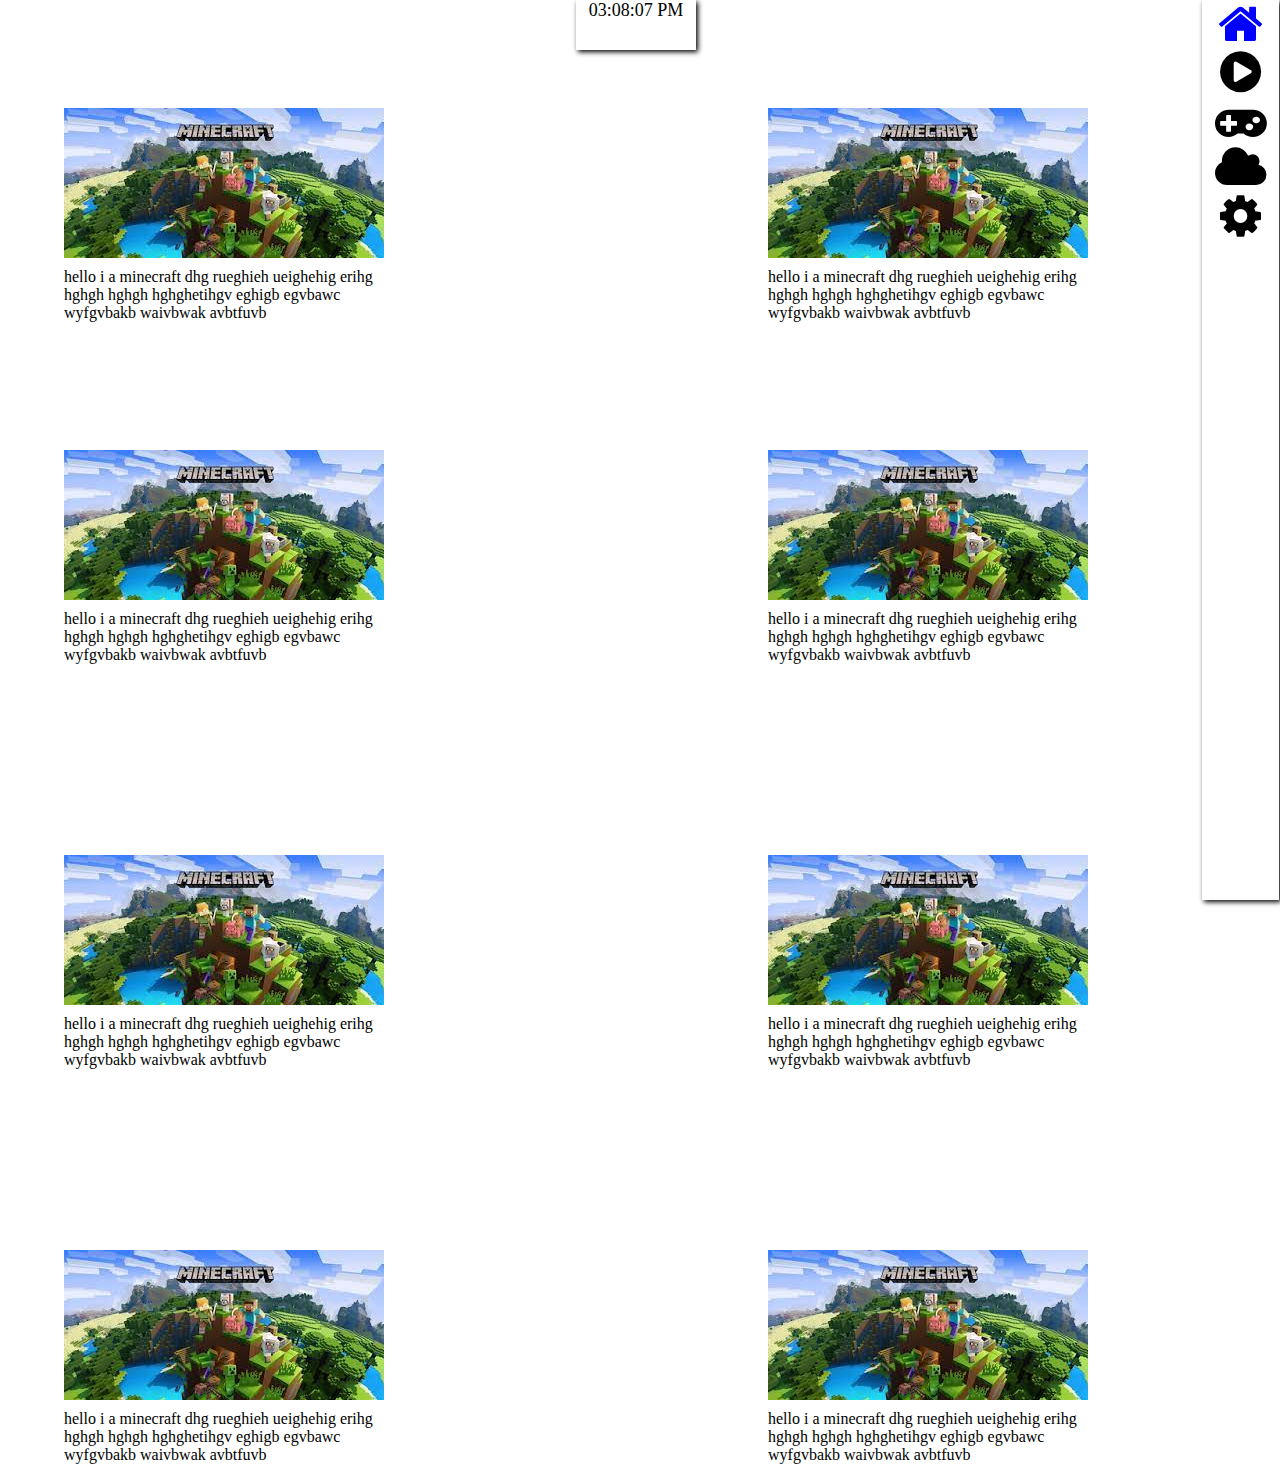
<file: index.html>
<!DOCTYPE html>
<html lang="en">
<head>
    <link rel="icon" href="[data-uri]">
    <link rel="stylesheet" href="https://cdnjs.cloudflare.com/ajax/libs/font-awesome/4.7.0/css/font-awesome.min.css">
    <link rel="stylesheet" href="ALLBOOK.css">
    <title>ALLBOOK</title>
    
</head>
<body>
    <div class="icon">
        <a href="index.html" class="qi"><i class="fa fa-home fa-3x"></i></a>
        <a href="vedio.html" class="wi"><i class="fa fa-play-circle fa-3x"></i></a>
        <a href="game.html" class="ei"><i class="fa fa-gamepad fa-3x"></i></a>
        <a href="" class="ri"><i class="fa fa-cloud fa-3x"></i></a>
        <a href="" class="ti"><i class="fa fa-cog fa-3x"></i></a>
    </div>
    <div id="time" class="time">
        <h3></h3>
    </div>
    <div class="photo1">
        <br><br><br><br><br><br><br><br><p>hello i a minecraft dhg rueghieh ueighehig erihg hghgh hghgh hghghetihgv eghigb egvbawc wyfgvbakb  waivbwak avbtfuvb </p>
    </div>
    <div class="photo2">
        <br><br><br><br><br><br><br><br><p>hello i a minecraft dhg rueghieh ueighehig erihg hghgh hghgh hghghetihgv eghigb egvbawc wyfgvbakb  waivbwak avbtfuvb </p>

    </div>
    <div class="photo3">
        <br><br><br><br><br><br><br><br><p>hello i a minecraft dhg rueghieh ueighehig erihg hghgh hghgh hghghetihgv eghigb egvbawc wyfgvbakb  waivbwak avbtfuvb </p>

    </div>
    <div class="photo4">
        <br><br><br><br><br><br><br><br><p>hello i a minecraft dhg rueghieh ueighehig erihg hghgh hghgh hghghetihgv eghigb egvbawc wyfgvbakb  waivbwak avbtfuvb </p>

    </div>
    <div class="photo5">
        <br><br><br><br><br><br><br><br><p>hello i a minecraft dhg rueghieh ueighehig erihg hghgh hghgh hghghetihgv eghigb egvbawc wyfgvbakb  waivbwak avbtfuvb </p>
    </div>
    <div class="photo6">
        <br><br><br><br><br><br><br><br><p>hello i a minecraft dhg rueghieh ueighehig erihg hghgh hghgh hghghetihgv eghigb egvbawc wyfgvbakb  waivbwak avbtfuvb </p>

    </div>
    <div class="photo7">
        <br><br><br><br><br><br><br><br><p>hello i a minecraft dhg rueghieh ueighehig erihg hghgh hghgh hghghetihgv eghigb egvbawc wyfgvbakb  waivbwak avbtfuvb </p>

    </div>
    <div class="photo8">
        <br><br><br><br><br><br><br><br><p>hello i a minecraft dhg rueghieh ueighehig erihg hghgh hghgh hghghetihgv eghigb egvbawc wyfgvbakb  waivbwak avbtfuvb </p>

    </div>
    <script>
        setInterval(()=>{
            const time = document.querySelector("#time");
        let date = new Date();
        let hours = date.getHours();
        let minutes = date.getMinutes();
        let seconds = date.getSeconds();
        let day_night = "AM";
        if(hours > 12){
            day_night = "PM";
            hours = hours - 12;
        }
        if(hours < 10){
            hours = "0" + hours;
        }
        if(minutes < 10){
            minutes = "0" + minutes;
        }
        if(seconds < 10){
            seconds = "0" + seconds;
        }
        time.textContent = hours + ":" + minutes + ":" + seconds + " " + day_night;

        })
        

    </script>
</body>
</html>
</file>
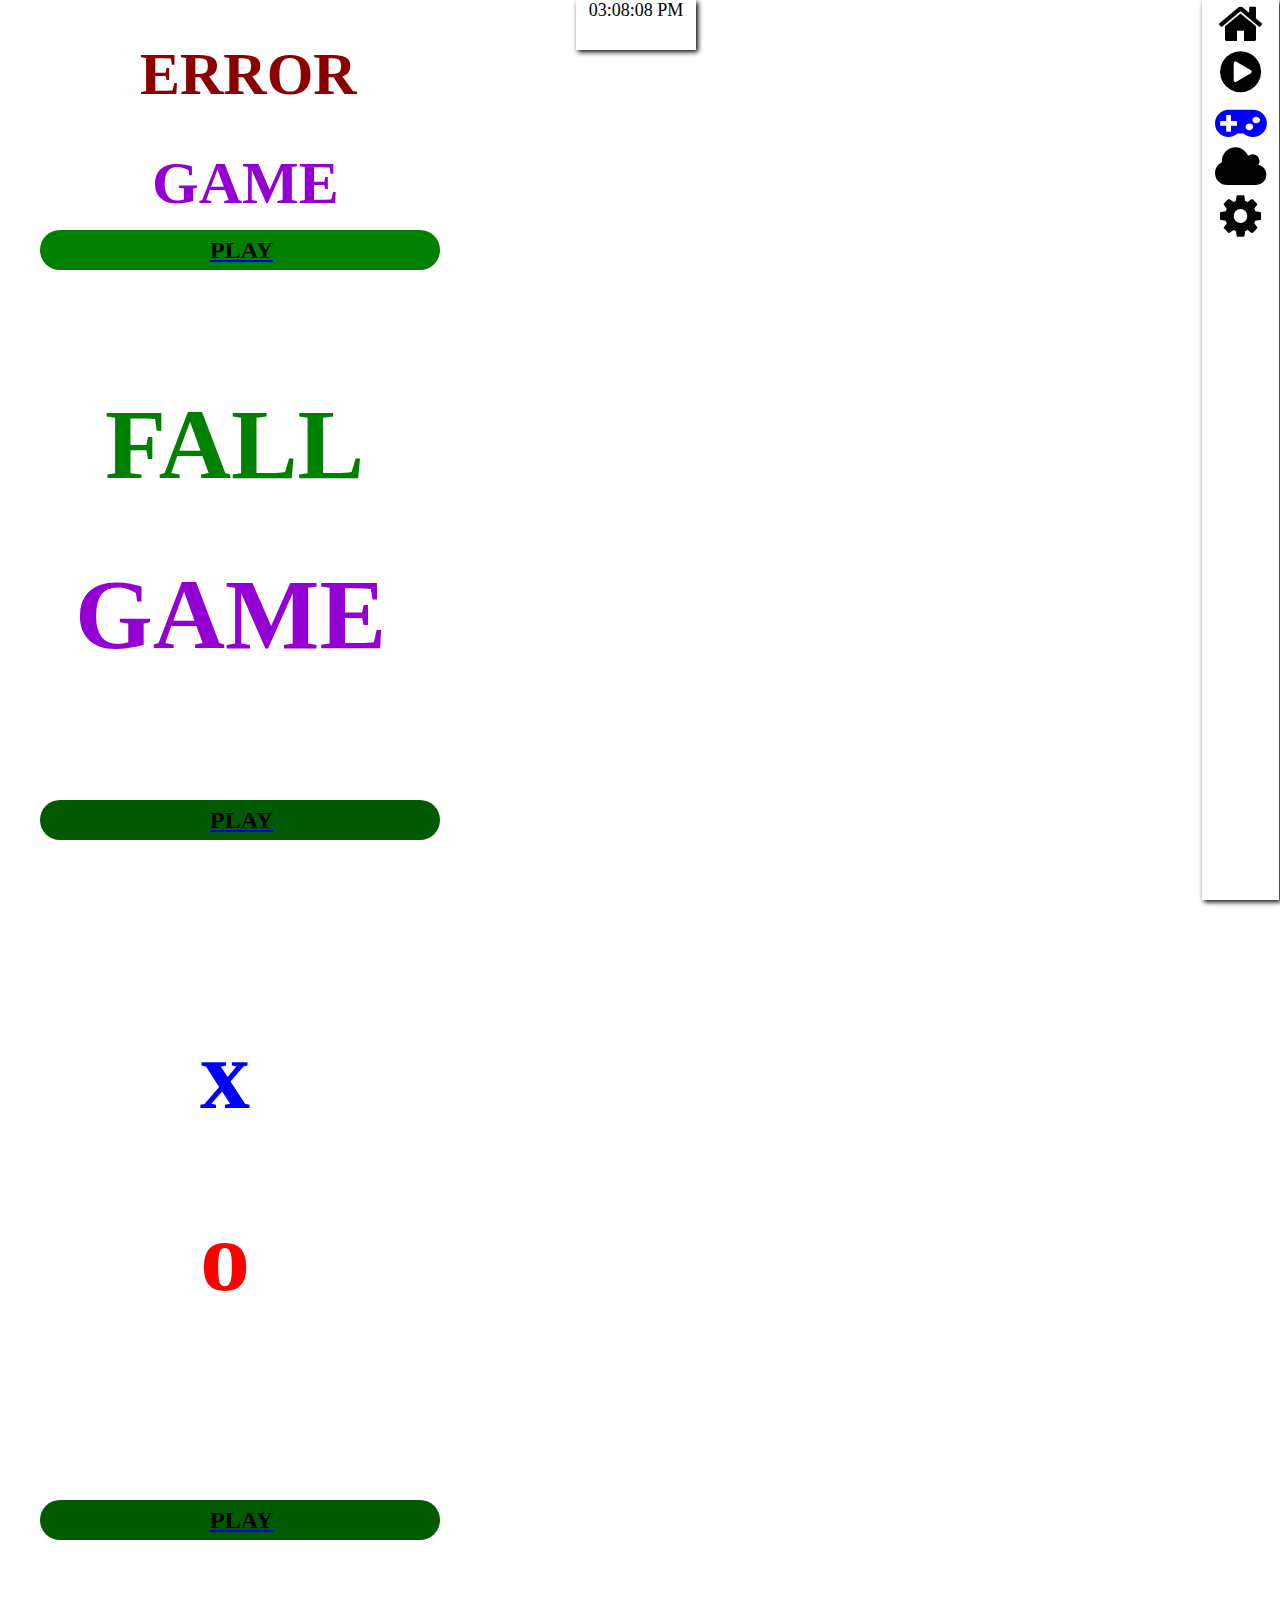
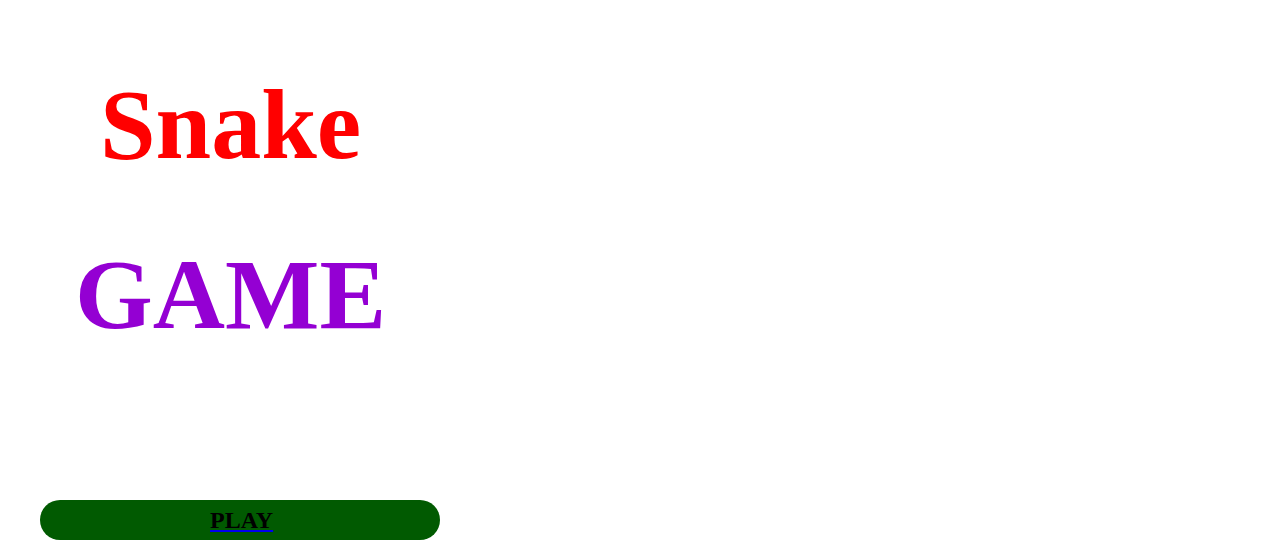
<file: game.html>
<!DOCTYPE html>
<!-- <html lang="en" onclick="jump()"> -->
<head>
    <link rel="icon" href="[data-uri]">
    <link rel="stylesheet" href="https://cdnjs.cloudflare.com/ajax/libs/font-awesome/4.7.0/css/font-awesome.min.css">
    <link rel="stylesheet" href="game.css">
    <title>ALLBOOK</title>
</head>
<body>
    
    <div class="icon">
        <a href="index.html" class="qi"><i class="fa fa-home fa-3x"></i></a>
        <a href="vedio.html" class="wi"><i class="fa fa-play-circle fa-3x"></i></a>
        <a href="game.html" class="ei"><i class="fa fa-gamepad fa-3x"></i></a>
        <a href="" class="ri"><i class="fa fa-cloud fa-3x"></i></a>
        <a href="" class="ti"><i class="fa fa-cog fa-3x"></i></a>
    </div>
    <div id="time" class="time">
        <h3></h3>
    </div>
    <script>
        setInterval(()=>{
            const time = document.querySelector("#time");
        let date = new Date();
        let hours = date.getHours();
        let minutes = date.getMinutes();
        let seconds = date.getSeconds();
        let day_night = "AM";
        if(hours > 12){
            day_night = "PM";
            hours = hours - 12;
        }
        if(hours < 10){
            hours = "0" + hours;
        }
        if(minutes < 10){
            minutes = "0" + minutes;
        }
        if(seconds < 10){
            seconds = "0" + seconds;
        }
        time.textContent = hours + ":" + minutes + ":" + seconds + " " + day_night;

        })
        

    </script>
    <div class="err">
        <h1 class="error">ERROR</h1>
        <h1 class="gam">GAME</h1>
    </div>
        <div class="button">
        <a href="game1.html"><h2>PLAY</h2></a>
    </div>
    <div class="fl">
        <h1 class="fall">FALL</h1>
        <h1 class="gm">GAME</h1>
    </div>
  <div class="but">
  <a href="game2.html"><h2>PLAY</h2></a>
  </div>
  <div class="xo">
      <h1 class="x">
          x
      </h1>
      <h1 class="o">
          o
      </h1>
  </div>
  <div class="butt">
    <a href="game3.html"><h2>PLAY</h2></a>
    </div>
    <div class="snk">
        <h1 class="snake">Snake</h1>
        <h1 class="ga">GAME</h1>
    </div>
    <div class="buttt">
        <a href="game4.html"><h2>PLAY</h2></a>
        </div>
    
</body>
</html>
</file>
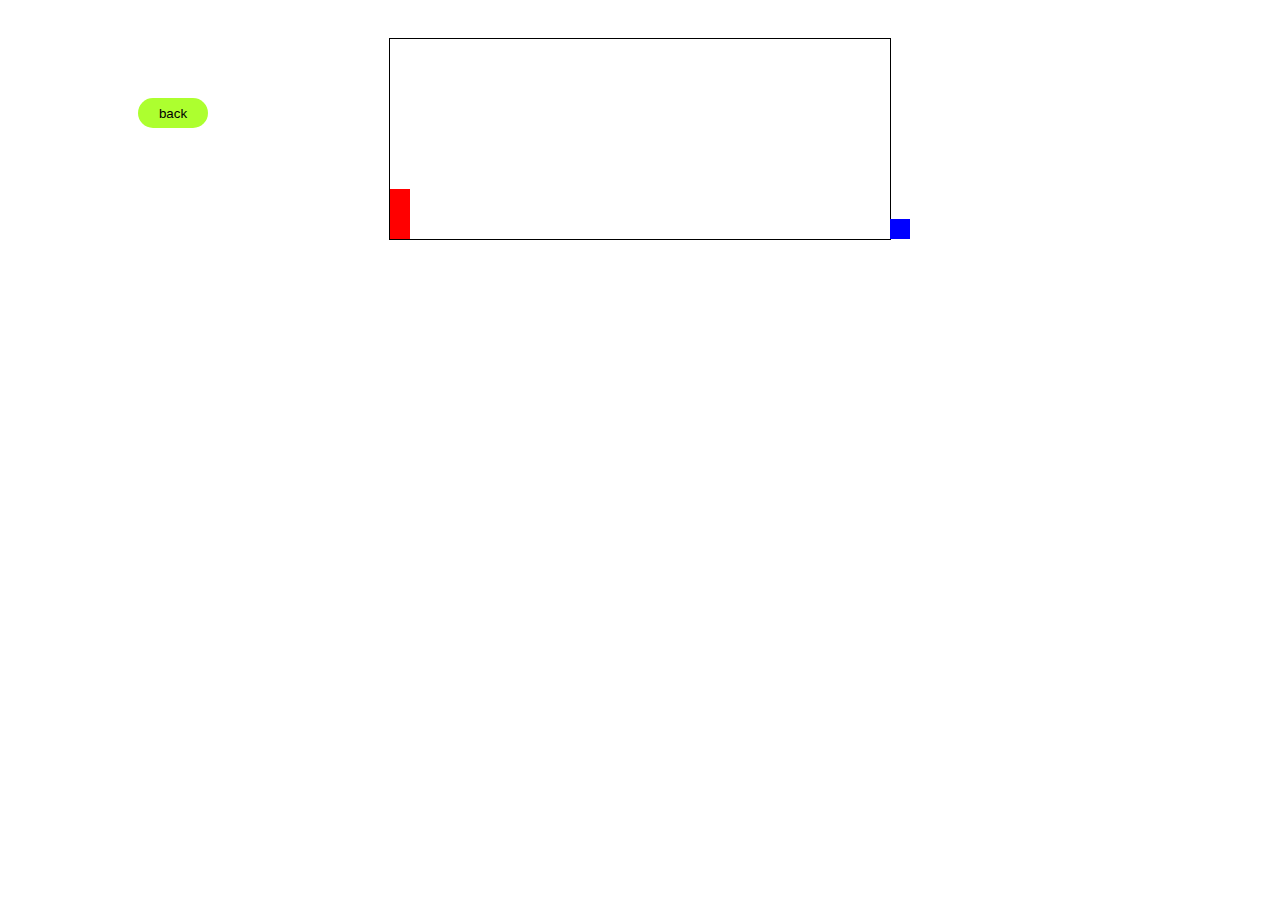
<file: game1.html>
<!DOCTYPE html>
<html lang="en" onclick="jump()">
<head>
    <link rel="icon" href="[data-uri]">
    <link rel="stylesheet" href="game1.css">
    <title>ALLBOOK</title>
</head>
<body>
    <a href="game.html"><button class="bu">back</button></a>
        <div id="game">
        <div id="character"></div>
        <div id="block"></div>

    
    <script>
       var character = document.getElementById("character");
var block = document.getElementById("block");
var counter=0;
function jump(){
    if(character.classList == "animate"){return}
    character.classList.add("animate");
    setTimeout(function(){
        character.classList.remove("animate");
    },300);
}
var checkDead = setInterval(function() {
    let characterTop = parseInt(window.getComputedStyle(character).getPropertyValue("top"));
    let blockLeft = parseInt(window.getComputedStyle(block).getPropertyValue("left"));
        if(blockLeft<20 && blockLeft>-20 && characterTop>=130){
        block.style.animation = "none";
        alert("Game Over. score: "+Math.floor(counter/100));
        counter=0;
        block.style.animation = "block 1s infinite linear";
    }else{
        counter++;
        document.getElementById("scoreSpan").innerHTML = Math.floor(counter/100);
    }
}, 10);

    </script>
    
</body>
</html>
</file>
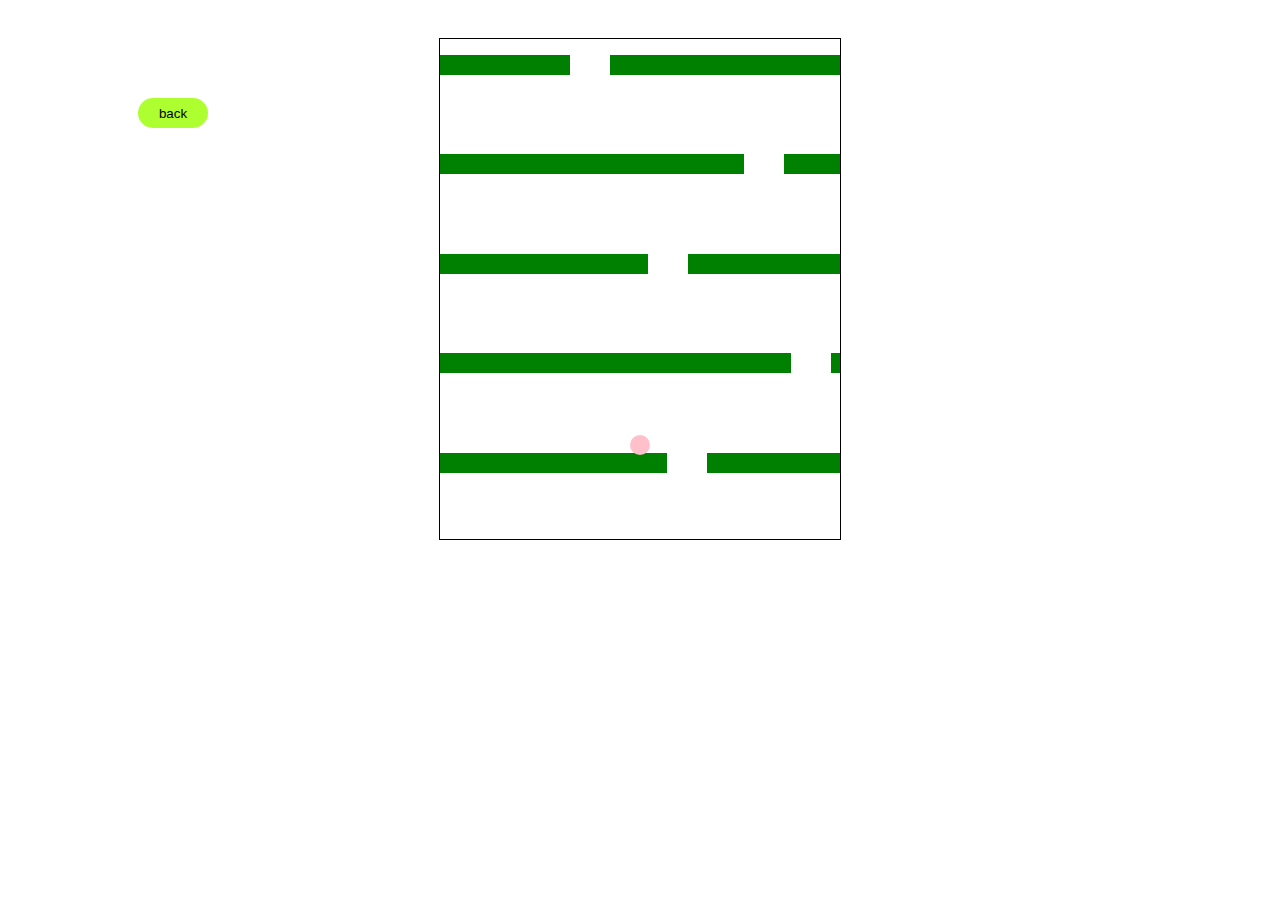
<file: game2.html>
<!DOCTYPE html>
<html lang="en" onclick="jump()">
<head>
        <link rel="icon" href="[data-uri]">
        <link rel="stylesheet" href="game2.css">
    <title>ALLBOOK</title>
</head>
<body>
    <a href="game.html"><button class="bu">back</button></a>
    <div id="game">
        <div id="character"></div>
    </div>
    <script>
 var character = document.getElementById("character");
var game = document.getElementById("game");
var interval;
var both = 0;
var counter = 0;
var currentBlocks = [];

function moveLeft(){
    var left = parseInt(window.getComputedStyle(character).getPropertyValue("left"));
    if(left>0){
        character.style.left = left - 2 + "px";
    }
}
function moveRight(){
    var left = parseInt(window.getComputedStyle(character).getPropertyValue("left"));
    if(left<380){
        character.style.left = left + 2 + "px";
    }
}
document.addEventListener("keydown", event => {
    if(both==0){
        both++;
        if(event.key==="ArrowLeft"){
            interval = setInterval(moveLeft, 1);
        }
        if(event.key==="ArrowRight"){
            interval = setInterval(moveRight, 1);
        }
    }
});
document.addEventListener("keyup", event => {
    clearInterval(interval);
    both=0;
});

var blocks = setInterval(function(){
    var blockLast = document.getElementById("block"+(counter-1));
    var holeLast = document.getElementById("hole"+(counter-1));
    if(counter>0){
        var blockLastTop = parseInt(window.getComputedStyle(blockLast).getPropertyValue("top"));
        var holeLastTop = parseInt(window.getComputedStyle(holeLast).getPropertyValue("top"));
    }
    if(blockLastTop<400||counter==0){
        var block = document.createElement("div");
        var hole = document.createElement("div");
        block.setAttribute("class", "block");
        hole.setAttribute("class", "hole");
        block.setAttribute("id", "block"+counter);
        hole.setAttribute("id", "hole"+counter);
        block.style.top = blockLastTop + 100 + "px";
        hole.style.top = holeLastTop + 100 + "px";
        var random = Math.floor(Math.random() * 360);
        hole.style.left = random + "px";
        game.appendChild(block);
        game.appendChild(hole);
        currentBlocks.push(counter);
        counter++;
    }
    var characterTop = parseInt(window.getComputedStyle(character).getPropertyValue("top"));
    var characterLeft = parseInt(window.getComputedStyle(character).getPropertyValue("left"));
    var drop = 0;
    if(characterTop <= 0){
        alert("Game over. Score: "+(counter-9));
        clearInterval(blocks);
        location.reload();
    }
    for(var i = 0; i < currentBlocks.length;i++){
        let current = currentBlocks[i];
        let iblock = document.getElementById("block"+current);
        let ihole = document.getElementById("hole"+current);
        let iblockTop = parseFloat(window.getComputedStyle(iblock).getPropertyValue("top"));
        let iholeLeft = parseFloat(window.getComputedStyle(ihole).getPropertyValue("left"));
        iblock.style.top = iblockTop - 0.5 + "px";
        ihole.style.top = iblockTop - 0.5 + "px";
        if(iblockTop < -20){
            currentBlocks.shift();
            iblock.remove();
            ihole.remove();
        }
        if(iblockTop-20<characterTop && iblockTop>characterTop){
            drop++;
            if(iholeLeft<=characterLeft && iholeLeft+20>=characterLeft){
                drop = 0;
            }
        }
    }
    if(drop==0){
        if(characterTop < 480){
            character.style.top = characterTop + 2 + "px";
        }
    }else{
        character.style.top = characterTop - 0.5 + "px";
    }
},1);
    </script>
</body>
</html>
</file>
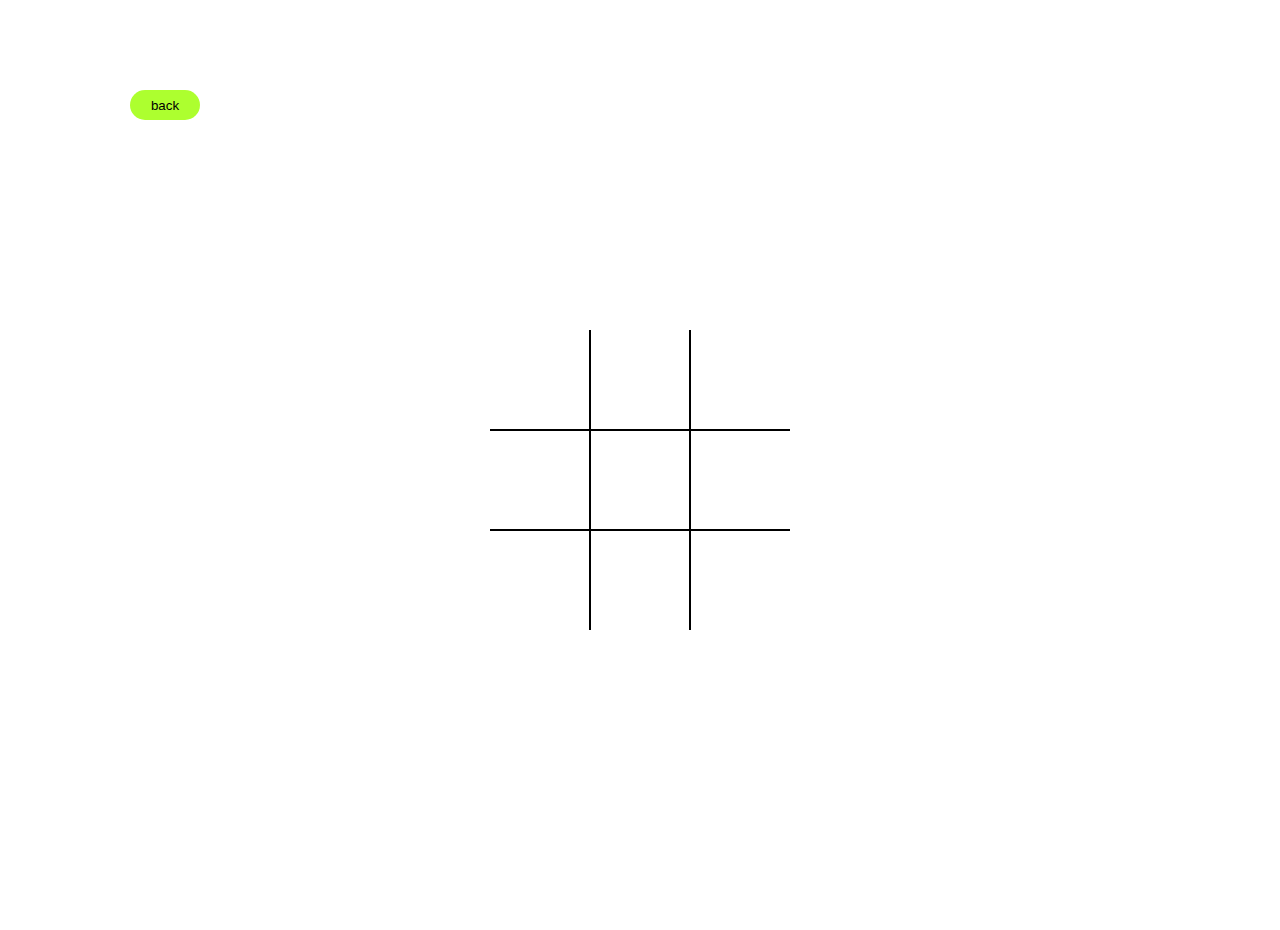
<file: game3.html>
<!DOCTYPE html>
<html lang="en" dir="ltr">
  <head>
    <meta charset="utf-8">
    <link rel="stylesheet" href="game3.css"></link>
    <title>ALLBOOK</title>
  </head>
  <body>
    <a href="game.html"><button class="bu">back</button></a>
    <div class="board" id="board">
      <div class="cell" data-cell></div>
      <div class="cell" data-cell></div>
      <div class="cell" data-cell></div>
      <div class="cell" data-cell></div>
      <div class="cell" data-cell></div>
      <div class="cell" data-cell></div>
      <div class="cell" data-cell></div>
      <div class="cell" data-cell></div>
      <div class="cell" data-cell></div>
    </div>
    <div class="winning-message" id="winningMessage">
      <div data-winning-message-text></div>
      <button id="restartButton">go game</button>
    </div>
    <script>
      const X_CLASS = 'x'
const CIRCLE_CLASS = 'circle'
const WINNING_COMBINATIONS = [
  [0, 1, 2],
  [3, 4, 5],
  [6, 7, 8],
  [0, 3, 6],
  [1, 4, 7],
  [2, 5, 8],
  [0, 4, 8],
  [2, 4, 6]
]
const cellElements = document.querySelectorAll('[data-cell]')
const board = document.getElementById('board')
const winningMessageElement = document.getElementById('winningMessage')
const restartButton = document.getElementById('restartButton')
const winningMessageTextElement = document.querySelector('[data-winning-message-text]')
let circleTurn

startGame()

restartButton.addEventListener('click', startGame)

function startGame() {
  circleTurn = false
  cellElements.forEach(cell => {
    cell.classList.remove(X_CLASS)
    cell.classList.remove(CIRCLE_CLASS)
    cell.removeEventListener('click', handleClick)
    cell.addEventListener('click', handleClick, { once: true })
  })
  setBoardHoverClass()
  winningMessageElement.classList.remove('show')
}

function handleClick(e) {
  const cell = e.target
  const currentClass = circleTurn ? CIRCLE_CLASS : X_CLASS
  placeMark(cell, currentClass)
  if (checkWin(currentClass)) {
    endGame(false)
  } else if (isDraw()) {
    endGame(true)
  } else {
    swapTurns()
    setBoardHoverClass()
  }
}

function endGame(draw) {
  if (draw) {
    winningMessageTextElement.innerText = 'tie'
  } else {
    winningMessageTextElement.innerText = `${circleTurn ? "O's" : "X's"} Wins!`
  }
  winningMessageElement.classList.add('show')
}

function isDraw() {
  return [...cellElements].every(cell => {
    return cell.classList.contains(X_CLASS) || cell.classList.contains(CIRCLE_CLASS)
  })
}

function placeMark(cell, currentClass) {
  cell.classList.add(currentClass)
}

function swapTurns() {
  circleTurn = !circleTurn
}

function setBoardHoverClass() {
  board.classList.remove(X_CLASS)
  board.classList.remove(CIRCLE_CLASS)
  if (circleTurn) {
    board.classList.add(CIRCLE_CLASS)
  } else {
    board.classList.add(X_CLASS)
  }
}

function checkWin(currentClass) {
  return WINNING_COMBINATIONS.some(combination => {
    return combination.every(index => {
      return cellElements[index].classList.contains(currentClass)
    })
  })
}
    </script>
  </body>
</file>
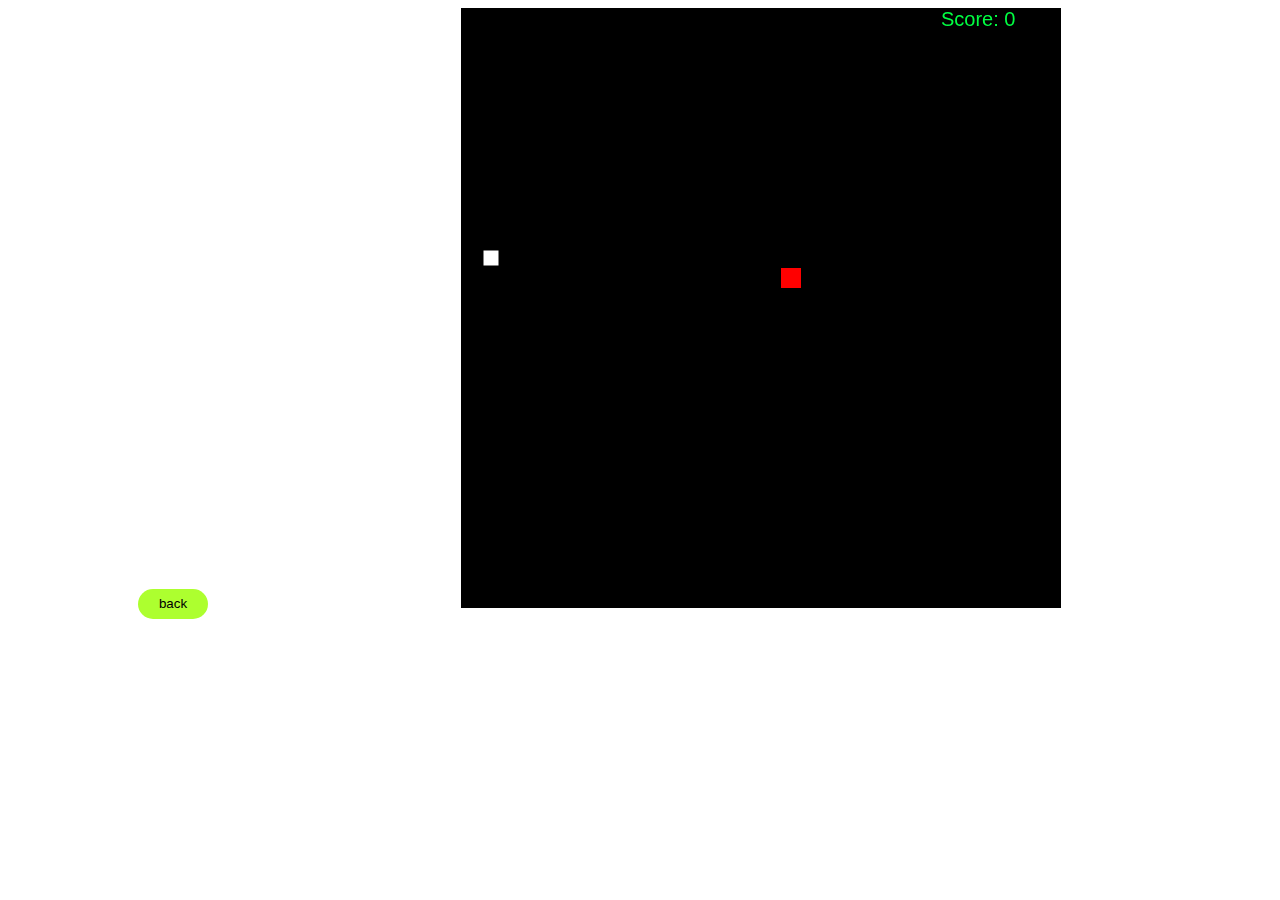
<file: game4.html>
<!DOCTYPE html>
<html>
<head>
	<title>ALLBOOK</title>
	<link rel="stylesheet" href="game4.css">
</head>
<body>
	<a href="game.html"><button class="bu">back</button></a>
	<canvas id="canvas" width="600" height="600"></canvas>
	<script>
		const canvas = document.getElementById("canvas")
const canvasContext = canvas.getContext('2d')

window.onload = () => {
    gameLoop()
}

function gameLoop() {
    setInterval(show, 1000/17) // here 15 is our fps value
}

function show() {
    update()
    draw()
}

function update() {
    canvasContext.clearRect(0, 0, canvas.width, canvas.height)
    snake.move()
    eatApple()
    checkHitWall()
}

function eatApple() {
    if(snake.tail[snake.tail.length - 1].x == apple.x &&
        snake.tail[snake.tail.length - 1].y == apple.y){
            snake.tail[snake.tail.length] = {x:apple.x, y: apple.y}
            apple = new Apple();
        }
}

function checkHitWall() {
    let headTail = snake.tail[snake.tail.length -1]

    if (headTail.x == - snake.size) {
        headTail.x = canvas.width - snake.size
    } else if (headTail.x == canvas.widh) {
        headTail.x = 0
    } else if (headTail.y == - snake.size) {
        headTail.y = canvas.height - snake.size
    } else if (headTail.y == canvas.height) {
        headTail.y = 0 
    }
}

function draw() {
    createRect(0,0,canvas.width, canvas.height, "black")
    createRect(0,0, canvas.width, canvas.height)

    for (let i = 0; i < snake.tail.length; i++){
        createRect(snake.tail[i].x + 2.5, snake.tail[i].y + 2.5,
            snake.size - 5, snake.size- 5, "white")
    }

    canvasContext.font = "20px Arial"
    canvasContext.fillStyle = "#00FF42"
    canvasContext.fillText("Score: " + (snake.tail.length -1),canvas.width - 120, 18)
    createRect(apple.x, apple.y, apple.size, apple.size, apple.color)
}

function createRect(x,y,width, height,color) {
    canvasContext.fillStyle = color
    canvasContext.fillRect(x, y, width, height)
}

window.addEventListener("keydown", (event) => {
    setTimeout(() => {
        if (event.keyCode == 37 && snake.rotateX != 1) {
            snake.rotateX = -1
            snake.rotateY = 0
        } else if (event.keyCode == 38 && snake.rotateY != 1) {
            snake.rotateX = 0
            snake.rotateY = -1
        } else if (event.keyCode == 39 && snake.rotateX != -1) {
            snake.rotateX = 1
            snake.rotateY = 0
        } else if (event.keyCode == 40 && snake.rotateY != -1) {
            snake.rotateX = 0
            snake.rotateY = 1
        }
    }, 1)
})

class Snake {
    constructor(x, y, size) {
        this.x = x
        this.y = y
        this.size = size
        this.tail = [{x:this.x, y:this.y}]
        this.rotateX = 0
        this.rotateY = 1
    }

    move() {
        let newRect

        if (this.rotateX == 1) {
            newRect = {
                x: this.tail[this.tail.length - 1].x + this.size,
                y: this.tail[this.tail.length - 1].y
            }
        } else if (this.rotateX == -1) {
            newRect = {
                x: this.tail[this.tail.length - 1].x - this.size,
                y: this.tail[this.tail.length - 1].y
            }
        } else if (this.rotateY == 1) {
            newRect = {
                x: this.tail[this.tail.length - 1].x,
                y: this.tail[this.tail.length - 1].y + this.size
            }
        } else if (this.rotateY == -1) {
            newRect = {
                x: this.tail[this.tail.length - 1].x,
                y: this.tail[this.tail.length - 1].y - this.size
            }
        }

        this.tail.shift()
        this.tail.push(newRect)
    }
}

class Apple{
    constructor(){
        let isTouching
        
        while (true) {
            isTouching = false;
            this.x = Math.floor(Math.random() * canvas.width / snake.size) * snake.size
            this.y = Math.floor(Math.random() * canvas.height / snake.size) * snake.size
            
            for (let i = 0; i < snake.tail.length; i++) {
                if (this.x == snake.tail[i].x && this.y == snake.tail[i].y) {
                    isTouching = true
                }
            }

            this.size = snake.size
            this.color = "red"

            if (!isTouching) {
                break;
            }
        }
    }
}

const snake = new Snake(20,20,20);
let apple = new Apple();
	</script>
	
</body>
</html>
</file>
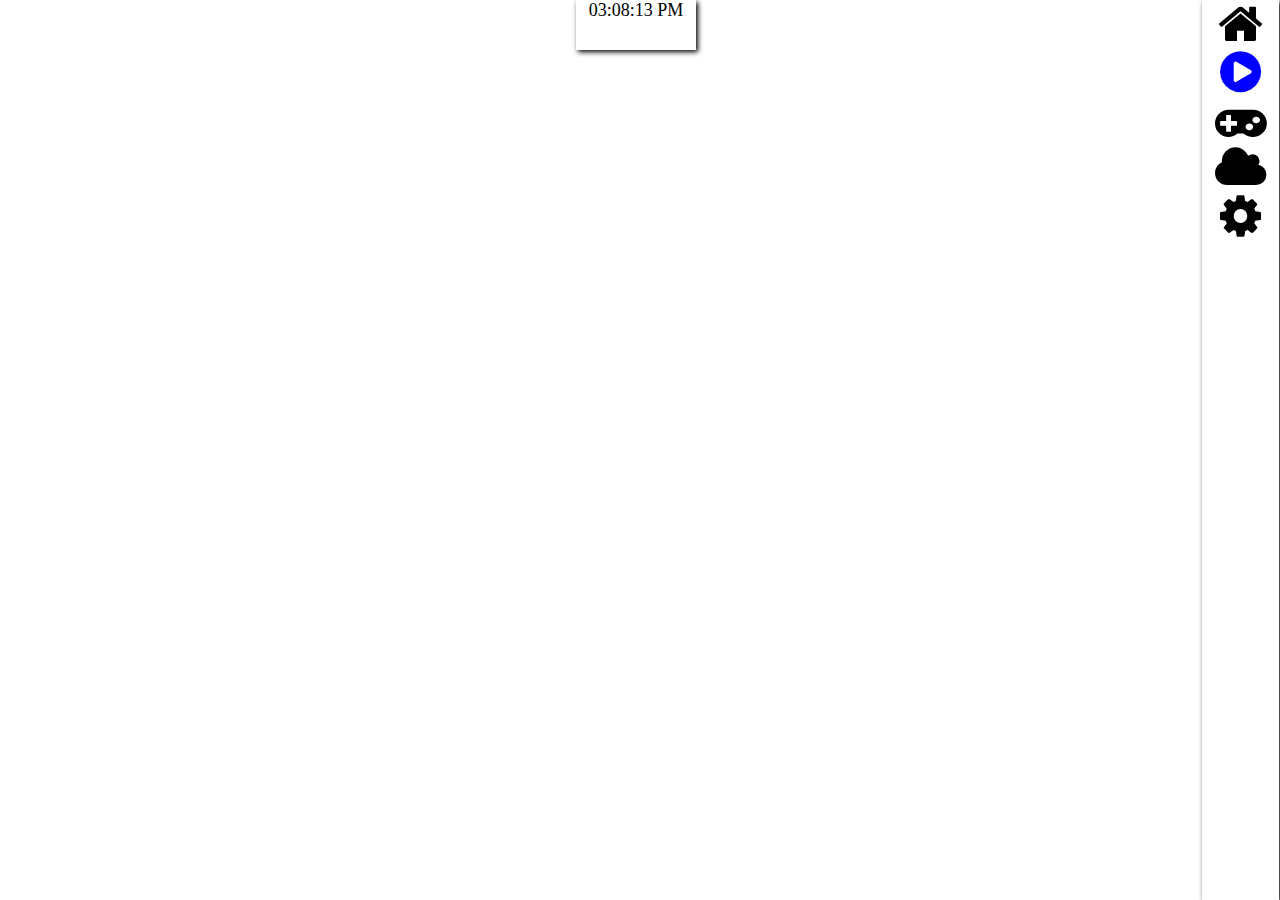
<file: vedio.html>
<!DOCTYPE html>
<html lang="en">
<head>
    <link rel="stylesheet" href="https://cdnjs.cloudflare.com/ajax/libs/font-awesome/4.7.0/css/font-awesome.min.css">
    <link rel="icon" href="[data-uri]">

        <title>ALLBOOK</title>
        <link rel="stylesheet" href="vedio.css">
</head>
<body>
    <div class="icon">
        <a href="index.html" class="qi"><i class="fa fa-home fa-3x"></i></a>
        <a href="vedio.html" class="wi"><i class="fa fa-play-circle fa-3x"></i></a>
        <a href="game.html" class="ei"><i class="fa fa-gamepad fa-3x"></i></a>
        <a href="" class="ri"><i class="fa fa-cloud fa-3x"></i></a>
        <a href="" class="ti"><i class="fa fa-cog fa-3x"></i></a>
    </div>
    <div id="time" class="time">
        <h3></h3>
    </div>
        <script>
        setInterval(()=>{
            const time = document.querySelector("#time");
        let date = new Date();
        let hours = date.getHours();
        let minutes = date.getMinutes();
        let seconds = date.getSeconds();
        let day_night = "AM";
        if(hours > 12){
            day_night = "PM";
            hours = hours - 12;
        }
        if(hours < 10){
            hours = "0" + hours;
        }
        if(minutes < 10){
            minutes = "0" + minutes;
        }
        if(seconds < 10){
            seconds = "0" + seconds;
        }
        time.textContent = hours + ":" + minutes + ":" + seconds + " " + day_night;

        })
        

    </script>
</body>
</html>
</file>
<file: ALLBOOK.css>
.icon{
    margin: 0;
    padding: 0;
    
    right: 1px;
    position: fixed;
    box-shadow: 2px 2px 5px;
    height: 100%;
    width: 6%;
    text-align: center;
    

    
    
}
.qi{
    color: blue;
    background: white;
    
 
}
.wi{
    color: black;
    background: white;


   
}
.ei{
    color: black;
    background: white;


}
.ri{
    color: black;
    background: white;


}
.ti{
    color: black;
    background: white;


}
.time{
    text-align: center;
    background: white;
    color: black;
    box-shadow: 2px 2px 5px;
    width: 120px;
    height: 50px;
    left: 45%;
    position: absolute;
    font-size: 18px;
    justify-content: center;
    
}
.photo1{
    width: 320px;
    border: 1px black;
    background-color: blue;
    background-size:contain;
    background: url(download.jpg);
    height: 150px;
    position: absolute;
    top: 12%;
    left: 5%;

    
}
.photo2{
    width: 320px;
    border: 1px black;
    background-color: blue;
    background-size:contain;
    background: url(download.jpg);
    height: 150px;
    position: absolute;
    top: 50%;
    left: 5%;
}
.photo3{
    width: 320px;
    border: 1px black;
    background-color: blue;
    background-size:contain;
    background: url(download.jpg);
    height: 150px;
    position: absolute;
    top: 12%;
    left: 60%;
}
.photo4{
    width: 320px;
    border: 1px black;
    background-color: blue;
    background-size:contain;
    background: url(download.jpg);
    height: 150px;
    position: absolute;
    top: 50%;
    left: 60%;
}
body{
    margin: 0;
    padding: 0;
}
.photo5{
    width: 320px;
    border: 1px black;
    background-color: blue;
    background-size:contain;
    background: url(download.jpg);
    height: 150px;
    position: absolute;
    top: 95%;
    left: 5%;

    
}
.photo6{
    width: 320px;
    border: 1px black;
    background-color: blue;
    background-size:contain;
    background: url(download.jpg);
    height: 150px;
    position: absolute;
    top: 1250px;
    left: 5%;
}
.photo7{
    width: 320px;
    border: 1px black;
    background-color: blue;
    background-size:contain;
    background: url(download.jpg);
    height: 150px;
    position: absolute;
    top: 95%;
    left: 60%;
}
.photo8{
    width: 320px;
    border: 1px black;
    background-color: blue;
    background-size:contain;
    background: url(download.jpg);
    height: 150px;
    position: absolute;
    top: 1250px;
    left: 60%;
}
</file>
<file: game.css>
.icon{
    margin: 0;
    padding: 0;
    
    right: 1px;
    position: fixed;
    box-shadow: 2px 2px 5px;
    height: 100%;
    width: 6%;
    text-align: center;
    /* display: flex; */

    
    
}
.qi{
    color: black;
    background: white;

    
 
}
.wi{
    color: black;
    background: white;
    



   
}
.ei{
    color: blue;
    background: white;



}
.ri{
    color: black;
    background: white;



}
.ti{
    color: black;
    background: white;



}
body{
    margin: 0;
    padding: 0;
}
.time{
    text-align: center;
    background: white;
    color: black;
    box-shadow: 2px 2px 5px;
    width: 120px;
    height: 50px;
    left: 45%;
    position: absolute;
    font-size: 18px;
    justify-content: center;
    
}
.button{
    width: 400px;
    height: 40px;
    background-color: green;
    position: absolute;
    left: 40px;
    top: 230px;
    border-radius: 20px;
    border-bottom: none;
    text-decoration: none;

}
h2{
    text-decoration: none;
    border-bottom: none;
    color: black;
    position: relative;
    align-items: center;
    justify-content: center;
    left: 170px;
    top: calc(-13px);
}
.but{
    width: 400px;
    height: 40px;
    background-color: rgb(1, 90, 1);
    position: absolute;
    border-radius: 20px;
    border-bottom: none;
    text-decoration: none;
    top: 800px;
    left: 40px;
}
.butt{
    width: 400px;
    height: 40px;
    background-color: rgb(1, 90, 1);
    position: absolute;
    border-radius: 20px;
    border-bottom: none;
    text-decoration: none;
    top: 1500px;
    left: 40px;
}
.xo{
    position: absolute;
    font-size: 50px;
    top: 950px;
    left: 200px;
}
.x{
    color: blue;
   }
.o{
    color: red;
}
.buttt{
    width: 400px;
    height: 40px;
    background-color: rgb(1, 90, 1);
    position: absolute;
    border-radius: 20px;
    border-bottom: none;
    text-decoration: none;
    top: 2100px;
    left: 40px;
}
.err{
    position: absolute;
    font-size: 30px;
    left: 140px;
}
.error{
    color: darkred;
}
.gam{
    color: darkviolet;
    position: relative;
    left: 12px;
}
.fl{
    position: absolute;
    font-size: 50px;
    top: 320px;
    left: 75px;
}
.fall{
    color: green;
    position: absolute;
    left: 30px;
}
.gm{
    color: darkviolet;
    position: absolute;
    top: 170px;
}
.snk{
    position: absolute;
    font-size: 50px;
    top: 1600px;
    left: 75px;
}
.snake{
    color: red;
    position: absolute;
    left: 25px;
}
.ga{
    color: darkviolet;
    position: absolute;
    top: 170px;
}
</file>
<file: game1.css>
#game{
    width: 500px;
    height: 200px;
    border: 1px solid black;
    margin: auto;
    
}
#character{
    width: 20px;
    height: 50px;
    background-color: red;
    position:relative;
    top: 150px;
}
.animate{
    animation: jump 0.3s linear;
}
@keyframes jump{
    0%{top: 150px;}
    30%{top: 100px;}
    70%{top: 100px;}
    100%{top: 150px;}
}

#block{
    background-color: blue;
    width: 20px;
    height: 20px;
    position: relative;
    top: 130px;
    left: 500px;
    animation: block 1.5s infinite linear;
}
@keyframes block{
    0%{left: 500px}
    100%{left: -20px}
}
p{
    text-align: center;
}
.bu{
    border: none;
    background-color: greenyellow;
    width: 70px;
    height: 30px;
    border-radius: 30px;
    position: relative;
    left: 130px;
    top: 90px;
    
}
</file>
<file: game2.css>
.bu{
    border: none;
    background-color: greenyellow;
    width: 70px;
    height: 30px;
    border-radius: 30px;
    position: relative;
    left: 130px;
    top: 90px;
}
#game{
    width: 400px;
    height: 500px;
    border: 1px solid black;
    margin: auto;
    overflow: hidden;
}
#character{
    width: 20px;
    height: 20px;
    background-color: pink;
    border-radius: 50%;
    position: relative;
    top: 400px;
    left: 190px;
    z-index: 1000000;
}
.block{
    width: 400px;
    height: 20px;
    background-color: green;
    position: relative;
    top: 100px;
    margin-top: -20px;
}
.hole{
    width: 40px;
    height: 20px;
    background-color: white;
    position: relative;
    top: 100px;
    margin-top: -20px;
}
</file>
<file: game3.css>
.bu{
    border: none;
    background-color: greenyellow;
    width: 70px;
    height: 30px;
    border-radius: 30px;
    position: relative;
    left: 130px;
    top: 90px;
}
*, *::after, *::before {
  box-sizing: border-box;
}

:root {
  --cell-size: 100px;
  --mark-size: calc(var(--cell-size) * .9);
}

body {
  margin: 0;
}

.board {
  width: 100vw;
  height: 100vh;
  display: grid;
  justify-content: center;
  align-content: center;
  justify-items: center;
  align-items: center;
  grid-template-columns: repeat(3, auto)
}

.cell {
  width: var(--cell-size);
  height: var(--cell-size);
  border: 1px solid black;
  display: flex;
  justify-content: center;
  align-items: center;
  position: relative;
  cursor: pointer;
}

.cell:first-child,
.cell:nth-child(2),
.cell:nth-child(3) {
  border-top: none;
}

.cell:nth-child(3n + 1) {
  border-left: none;
}

.cell:nth-child(3n + 3) {
  border-right: none;
}

.cell:last-child,
.cell:nth-child(8),
.cell:nth-child(7) {
  border-bottom: none;
}

.cell.x,
.cell.circle {
  cursor: not-allowed;
}

.cell.x::before,
.cell.x::after,
.cell.circle::before {
  background-color: black;
}

.board.x .cell:not(.x):not(.circle):hover::before,
.board.x .cell:not(.x):not(.circle):hover::after,
.board.circle .cell:not(.x):not(.circle):hover::before {
  background-color: lightgrey;
}

.cell.x::before,
.cell.x::after,
.board.x .cell:not(.x):not(.circle):hover::before,
.board.x .cell:not(.x):not(.circle):hover::after {
  content: '';
  position: absolute;
  width: calc(var(--mark-size) * .15);
  height: var(--mark-size);
}

.cell.x::before,
.board.x .cell:not(.x):not(.circle):hover::before {
  transform: rotate(45deg);
}

.cell.x::after,
.board.x .cell:not(.x):not(.circle):hover::after {
  transform: rotate(-45deg);
}

.cell.circle::before,
.cell.circle::after,
.board.circle .cell:not(.x):not(.circle):hover::before,
.board.circle .cell:not(.x):not(.circle):hover::after {
  content: '';
  position: absolute;
  border-radius: 50%;
}

.cell.circle::before,
.board.circle .cell:not(.x):not(.circle):hover::before {
  width: var(--mark-size);
  height: var(--mark-size);
}

.cell.circle::after,
.board.circle .cell:not(.x):not(.circle):hover::after {
  width: calc(var(--mark-size) * .7);
  height: calc(var(--mark-size) * .7);
  background-color: white;
}

.winning-message {
  display: none;
  position: fixed;
  top: 0;
  left: 0;
  right: 0;
  bottom: 0;
  background-color: rgba(0, 0, 0, .9);
  justify-content: center;
  align-items: center;
  color: white;
  font-size: 5rem;
  flex-direction: column;
}

.winning-message button {
  font-size: 3rem;
  background-color: white;
  border: 1px solid black;
  padding: .25em .5em;
  cursor: pointer;
}

.winning-message button:hover {
  background-color: black;
  color: white;
  border-color: white;
}

.winning-message.show {
  display: flex;
}

















/* .dd{
  color: #000;
} */
</file>
<file: game4.css>
.bu{
    border: none;
    background-color: greenyellow;
    width: 70px;
    height: 30px;
    border-radius: 30px;
    position: relative;
    left: 130px;
}
#canvas{
	position: relative;
	left: 30%;
}
</file>
<file: vedio.css>
.icon{
    margin: 0;
    padding: 0;
    
    right: 1px;
    position: fixed;
    box-shadow: 2px 2px 5px;
    height: 100%;
    width: 6%;
    text-align: center;
    
    
}
.qi{
    color: black;
    background: white;
    
 
}
.wi{
    color: blue;
    background: white;


   
}
.ei{
    color: black;
    background: white;


}
.ri{
    color: black;
    background: white;


}
.ti{
    color: black;
    background: white;


}
body{
    margin: 0;
    padding: 0;
}
.time{
    text-align: center;
    background: white;
    color: black;
    box-shadow: 2px 2px 5px;
    width: 120px;
    height: 50px;
    left: 45%;
    position: absolute;
    font-size: 18px;
    justify-content: center;
    
}
</file>
